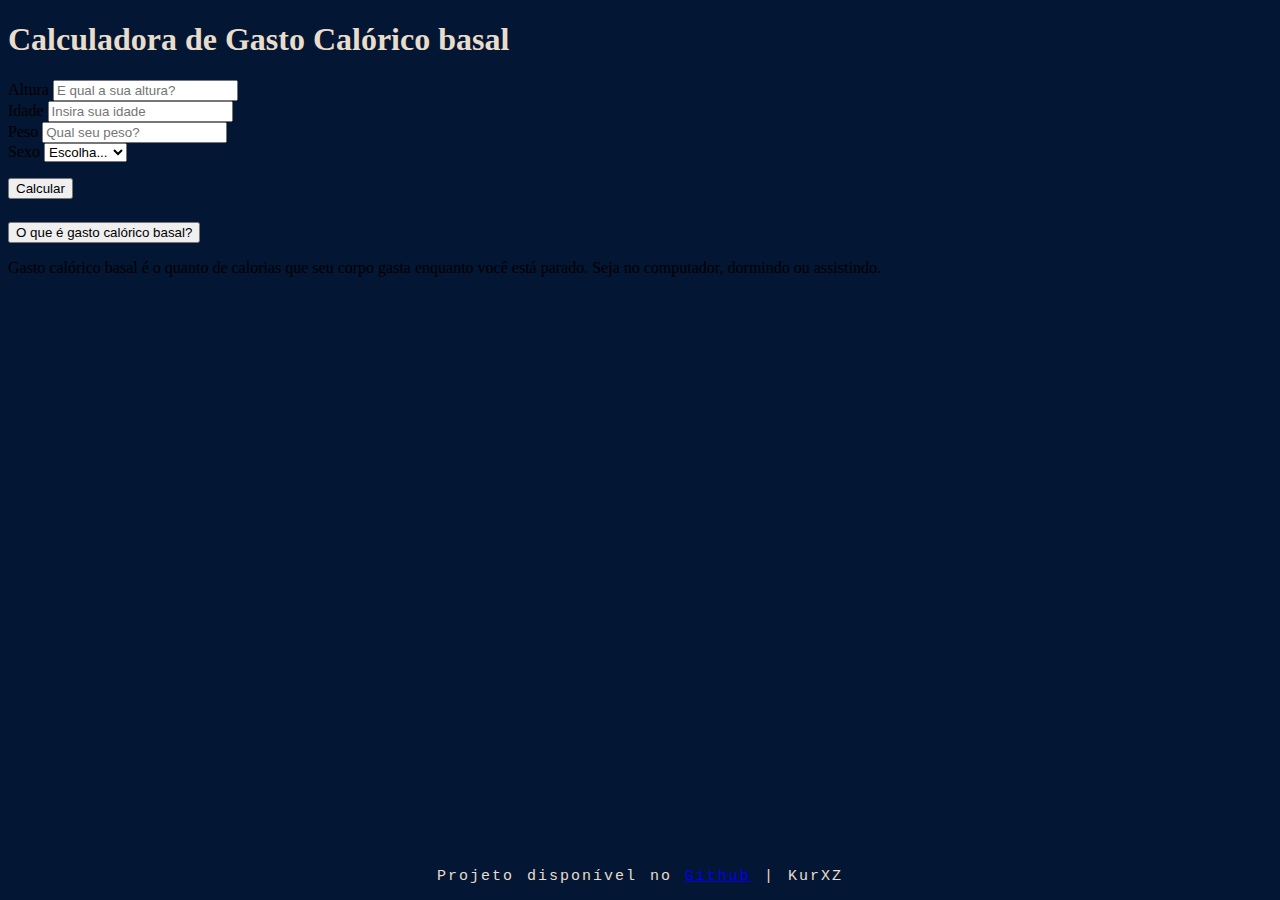
<file: index.html>
<!DOCTYPE html>

<html>
  <head>
    <meta charset="utf-8">
    <title>Calculo Basal</title>
    <meta name="description" content="">
    <meta name="viewport" content="width=device-width, initial-scale=1">
  
    <meta property="og:title" content="">
    <meta property="og:type" content="">
    <meta property="og:url" content="">
    <meta property="og:image" content="">
  
    <link rel="stylesheet" href="css/visual.css">
   
    <script src="js/jquery-3.6.0.min.js"></script>

  </head>
  
<body id="BGcor">
  <header>
    <h1 class="display-5 text-center" id="TituloCor" > Calculadora de Gasto Calórico basal </h1>
    <p> </p>
  </header>
   
<article>
  <form id="formulario" onSubmit="pegarValores(); return false;">

    <div class="row d-flex justify-content-center">
  
        <div class="col-sm-4">
          <div class="input-group mb-3">
            <span class="input-group-text" id="inputGroup-sizing-default">Altura</span>
            <input type="number" class="form-control" id="altura" placeholder="E qual a sua altura?" required>
          </div>       
        </div>
  
        <div class="col-sm-4">   

          <div class="input-group mb-3">
            <span class="input-group-text" id="inputGroup-sizing-default">Idade</span>
            <input type="number" class="form-control" id="idade" placeholder="Insira sua idade" required>
          </div>

        </div>
  
      </div>
  
      <div class="row d-flex justify-content-center">    

        <div class="col-sm-3">
          <div class="input-group mb-3">
            <span class="input-group-text" id="inputGroup-sizing-default">Peso</span>
            <input type="number" class="form-control" id="peso" placeholder="Qual seu peso?" required >
          </div>

        </div>
  
        <div class="col-sm-3">   
          <div class="input-group mb-3">
            <span class="input-group-text" id="inputGroup-sizing-default">Sexo</span>
            <select required id="inputState" class="form-control" >
              <option >Escolha...</option>
              <option>Masculino</option>
          <option>Feminino</option>
            </select>
          </div>
        </div>
      </div>
      </div>

      <p> </p>
     <div class="text-center">
    <button type="submit" class="btn btn-primary">Calcular</button>
     </div>
  </form>

</article>
    
  <div class="text-center">
    <p id="res"></p>
  </div>
  
  <p>
    <button class="btn btn-primary dropdown-toggle" type="button" data-bs-toggle="collapse" data-bs-target="#textoArea" aria-expanded="false" aria-controls="collapseExample">
      O que é gasto calórico basal?
    </button>
  </p>
  <div class="collapse" id="textoArea">
    <div class="card card-body col-sm-5">
      Gasto calórico basal é o quanto de calorias que seu corpo gasta enquanto você está parado. Seja no computador, dormindo ou assistindo.
    </div>
  </div>

  <footer >
    <div class="footer text-center" id="footerFont">
      <p>Projeto disponível no <a href="https://github.com/kurxz/calculadorabasal">Github</a> | KurXZ </p>
    </div>
  </footer>
  
    <script src="js/main.js"></script>
    
    <script src="https://cdn.jsdelivr.net/npm/@popperjs/core@2.9.1/dist/umd/popper.min.js" integrity="sha384-SR1sx49pcuLnqZUnnPwx6FCym0wLsk5JZuNx2bPPENzswTNFaQU1RDvt3wT4gWFG" crossorigin="anonymous"></script>
    <script src="https://cdn.jsdelivr.net/npm/bootstrap@5.0.0-beta3/dist/js/bootstrap.min.js" integrity="sha384-j0CNLUeiqtyaRmlzUHCPZ+Gy5fQu0dQ6eZ/xAww941Ai1SxSY+0EQqNXNE6DZiVc" crossorigin="anonymous"></script>

    <link href="https://cdn.jsdelivr.net/npm/bootstrap@5.0.0-beta3/dist/css/bootstrap.min.css" rel="stylesheet" integrity="sha384-eOJMYsd53ii+scO/bJGFsiCZc+5NDVN2yr8+0RDqr0Ql0h+rP48ckxlpbzKgwra6" crossorigin="anonymous">
   
   </body>
     
</html>
</file>
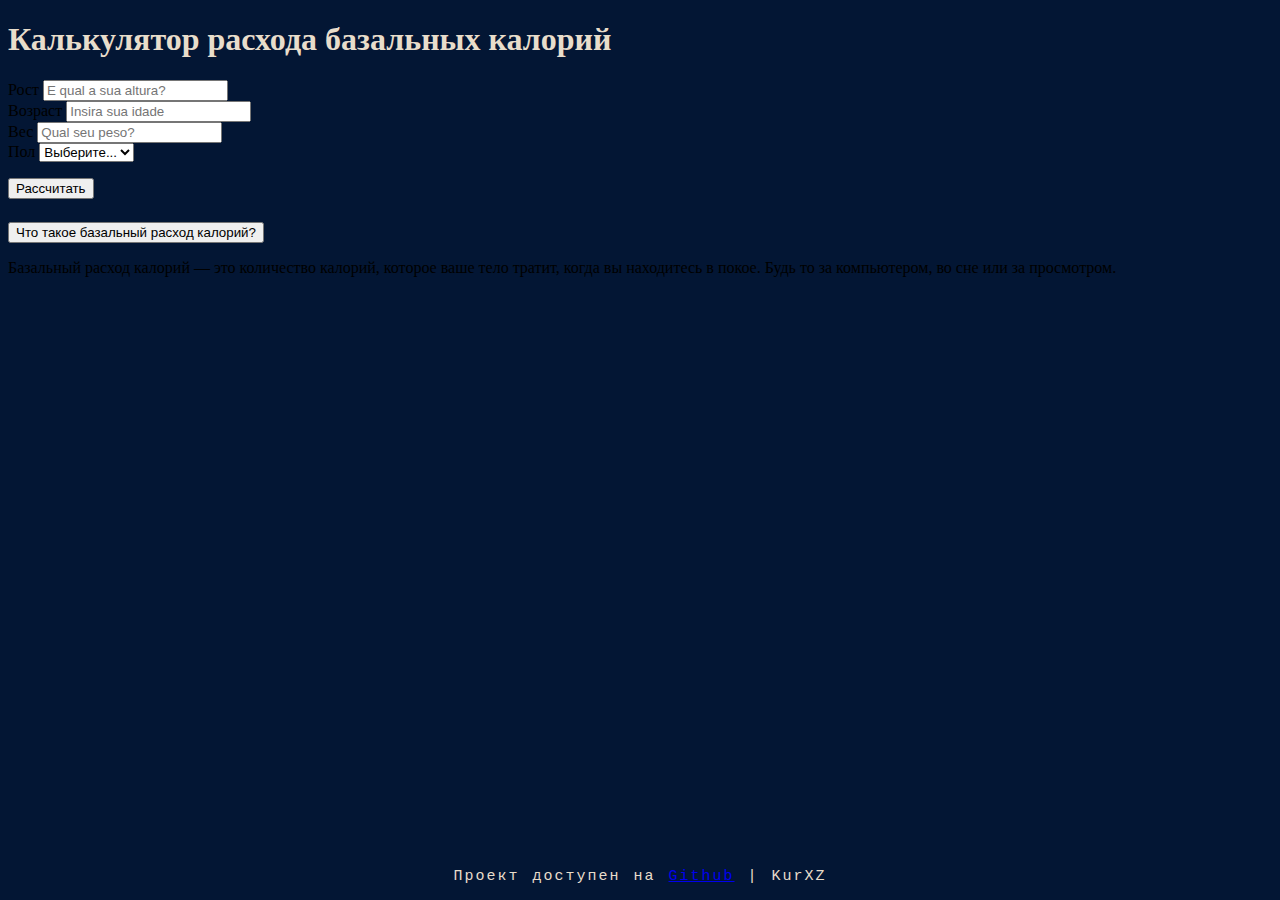
<file: index-ru.html>
<!DOCTYPE html>

<html>
  <head>
    <meta charset="utf-8">
    <title>Базальный расчет</title>
    <meta name="description" content="">
    <meta name="viewport" content="width=device-width, initial-scale=1">
  
    <meta property="og:title" content="">
    <meta property="og:type" content="">
    <meta property="og:url" content="">
    <meta property="og:image" content="">
  
    <link rel="stylesheet" href="css/visual.css">
   
    <script src="js/jquery-3.6.0.min.js"></script>

  </head>
  
<body id="BGcor">
  <header>
    <h1 class="display-5 text-center" id="TituloCor" > Калькулятор расхода базальных калорий</h1>
    <p> </p>
  </header>
   
<article>
  <form id="formulario" onSubmit="pegarValores(); return false;">

    <div class="row d-flex justify-content-center">
  
        <div class="col-sm-4">
          <div class="input-group mb-3">
            <span class="input-group-text" id="inputGroup-sizing-default">Рост</span>
            <input type="number" class="form-control" id="altura" placeholder="E qual a sua altura?" required>
          </div>       
        </div>
  
        <div class="col-sm-4">   

          <div class="input-group mb-3">
            <span class="input-group-text" id="inputGroup-sizing-default">Возраст</span>
            <input type="number" class="form-control" id="idade" placeholder="Insira sua idade" required>
          </div>

        </div>
  
      </div>
  
      <div class="row d-flex justify-content-center">    

        <div class="col-sm-3">
          <div class="input-group mb-3">
            <span class="input-group-text" id="inputGroup-sizing-default">Вес</span>
            <input type="number" class="form-control" id="peso" placeholder="Qual seu peso?" required >
          </div>

        </div>
  
        <div class="col-sm-3">   
          <div class="input-group mb-3">
            <span class="input-group-text" id="inputGroup-sizing-default">Пол</span>
            <select required id="inputState" class="form-control" >
              <option >Выберите...</option>
              <option>Мужчина</option>
          <option>Женщина</option>
            </select>
          </div>
        </div>
      </div>
      </div>

      <p> </p>
     <div class="text-center">
    <button type="submit" class="btn btn-primary">Рассчитать </button>
     </div>
  </form>

</article>
    
  <div class="text-center">
    <p id="res"></p>
  </div>
  
  <p>
    <button class="btn btn-primary dropdown-toggle" type="button" data-bs-toggle="collapse" data-bs-target="#textoArea" aria-expanded="false" aria-controls="collapseExample">
      Что такое базальный расход калорий?
    </button>
  </p>
  <div class="collapse" id="textoArea">
    <div class="card card-body col-sm-5">
      Базальный расход калорий — это количество калорий, которое ваше тело тратит, когда вы находитесь в покое. Будь то за компьютером, во сне или за просмотром.
    </div>
  </div>

  <footer >
    <div class="footer text-center" id="footerFont">
      <p>Проект доступен на <a href="https://github.com/kurxz/calculadorabasal">Github</a> | KurXZ </p>
    </div>
  </footer>
  
    <script src="js/main.js"></script>
    
    <script src="https://cdn.jsdelivr.net/npm/@popperjs/core@2.9.1/dist/umd/popper.min.js" integrity="sha384-SR1sx49pcuLnqZUnnPwx6FCym0wLsk5JZuNx2bPPENzswTNFaQU1RDvt3wT4gWFG" crossorigin="anonymous"></script>
    <script src="https://cdn.jsdelivr.net/npm/bootstrap@5.0.0-beta3/dist/js/bootstrap.min.js" integrity="sha384-j0CNLUeiqtyaRmlzUHCPZ+Gy5fQu0dQ6eZ/xAww941Ai1SxSY+0EQqNXNE6DZiVc" crossorigin="anonymous"></script>

    <link href="https://cdn.jsdelivr.net/npm/bootstrap@5.0.0-beta3/dist/css/bootstrap.min.css" rel="stylesheet" integrity="sha384-eOJMYsd53ii+scO/bJGFsiCZc+5NDVN2yr8+0RDqr0Ql0h+rP48ckxlpbzKgwra6" crossorigin="anonymous">
   
   </body>
     
</html>
</file>
<file: css/visual.css>
#BGcor {
   background: #031634;
}

#TituloCor {
color: #E8DDCB;
}

#footerFont {
font-family: "Courier New", Courier, monospace;
font-size: 15px;
letter-spacing: 2px;
word-spacing: 2px;
color: #E8DDCB;
font-weight: normal;
text-decoration: none;
font-style: normal;
font-variant: normal;
text-transform: none;
}

#res{
color: #E8DDCB;
font-size: 23px;
font-weight: normal;
}

.footer {
   position: fixed;
   left: 0;
   bottom: 0;
   width: 100%;
   background-color: #031634;
   color: black;
   text-align: center;
}
</file>
